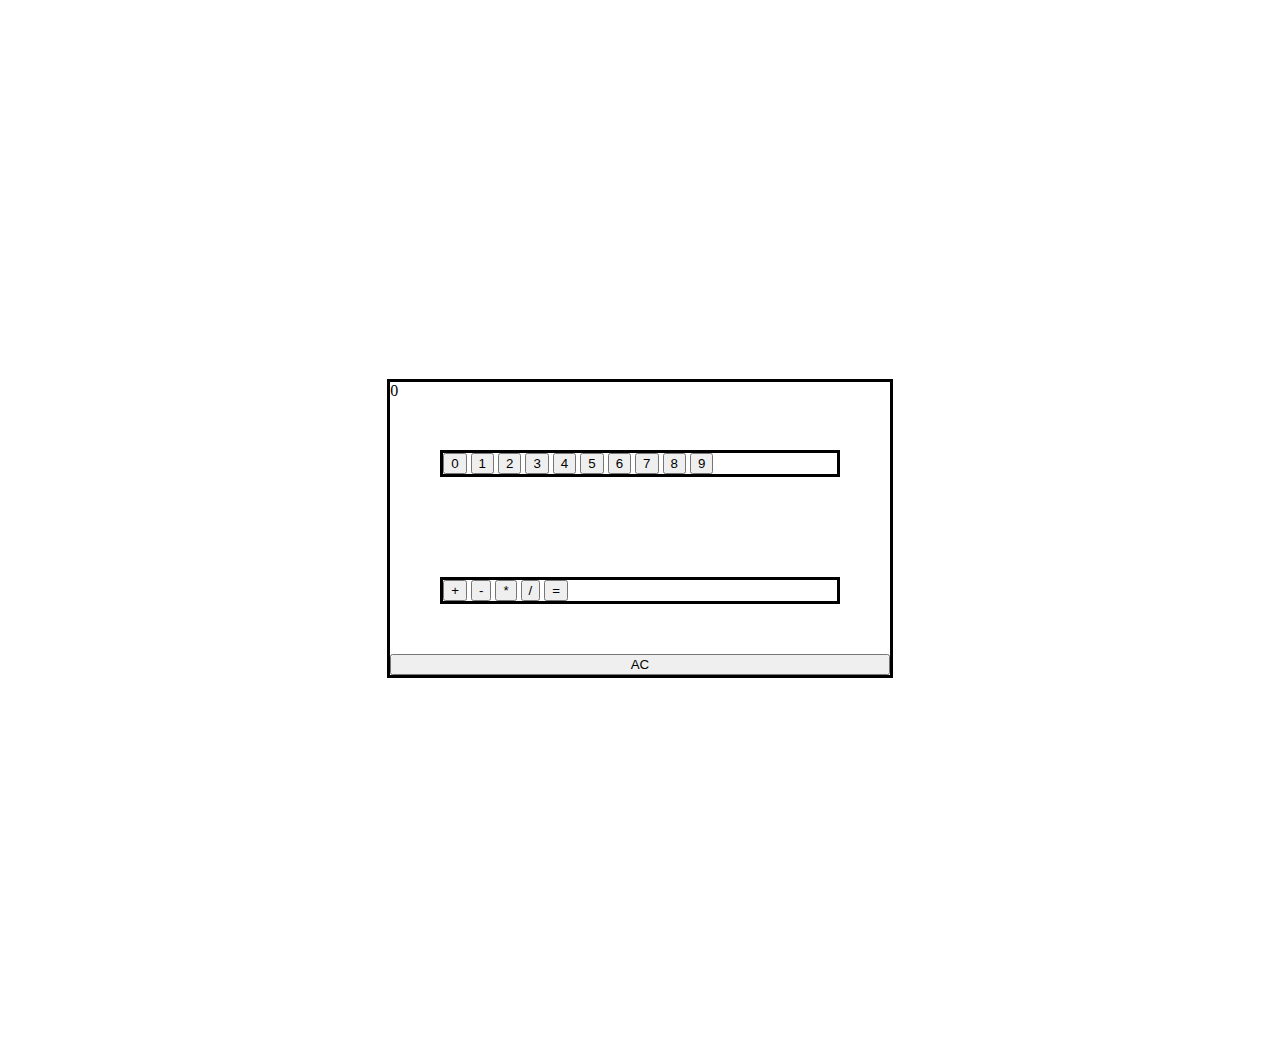
<file: calculator/index.html>
<!DOCTYPE html>
<html lang="en">
<head>
    <meta charset="UTF-8">
    <meta name="viewport" content="width=device-width, initial-scale=1.0">
    <link rel="stylesheet" href="style.css">
    <script src="script.js" defer></script>
    <title>Calculator</title>
</head>
<body>
    <div class="calculator"> 

        <div class="display">
            
        </div>

        <div class="numberContainer">
            <button class="numbers" data-="0">0</button>
            <button class="numbers" data-="1">1</button>
            <button class="numbers" data-="2">2</button>
            <button class="numbers" data-="3">3</button>
            <button class="numbers" data-="4">4</button>
            <button class="numbers" data-="5">5</button>
            <button class="numbers" data-="6">6</button>
            <button class="numbers" data-="7">7</button>
            <button class="numbers" data-="8">8</button>
            <button class="numbers" data-="9">9</button>
        </div>
        <div class="operandContainer">
            <button class="operators" data-="+">+</button>
            <button class="operators" data-="-">-</button>
            <button class="operators" data-="*">*</button>
            <button class="operators" data-="/">/</button>
            <button class="equals" data-="=">=</button>
        </div>
        <button class="ac" id="ac">AC</button>
</div>
</body>
</html>
</file>
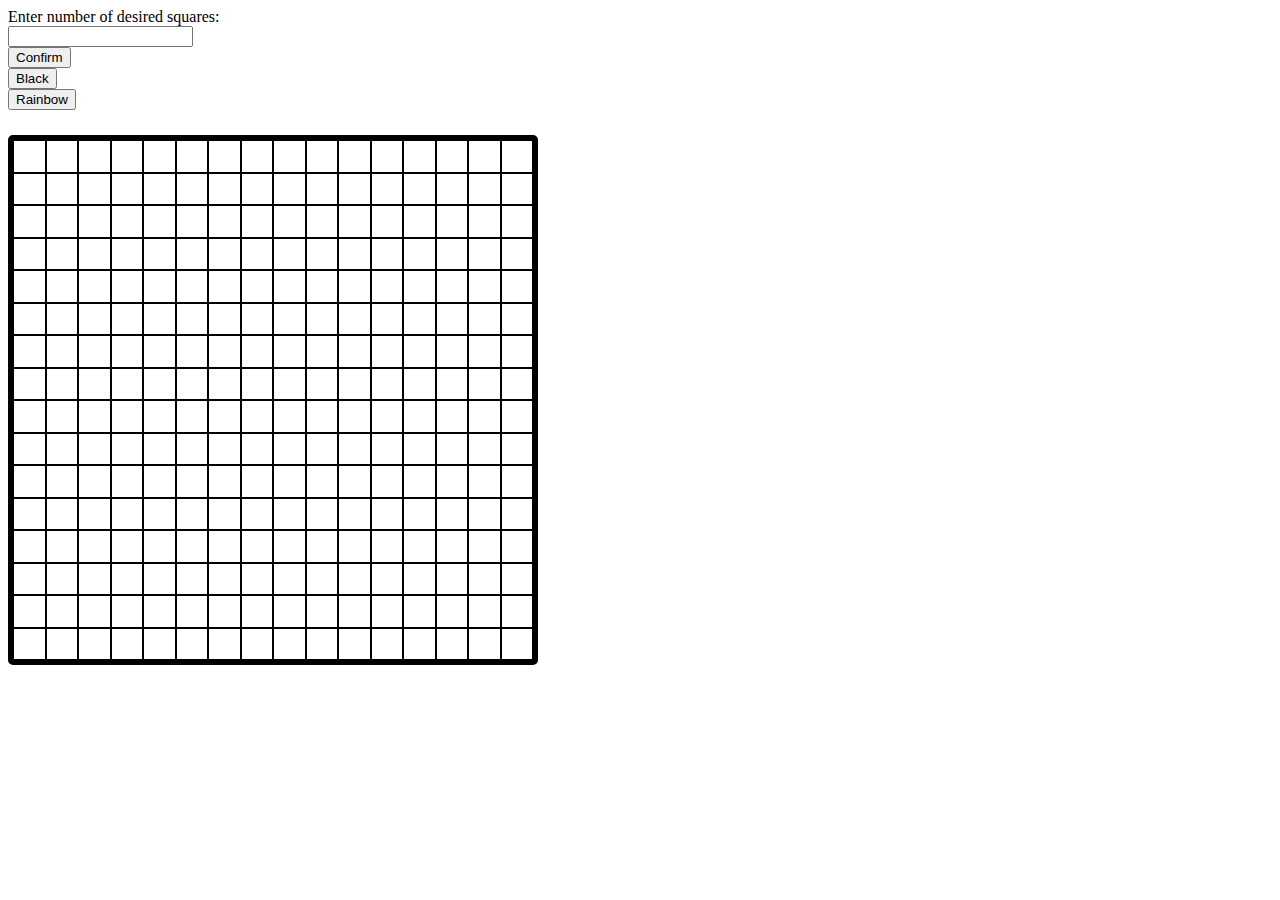
<file: Etch-a-Sketch/index.html>
<!DOCTYPE html>
<html lang="en">
<head>
    <meta charset="UTF-8">
    <meta name="viewport" content="width=device-width, initial-scale=1.0">
    <title>Document</title>
    <script src="script.js" defer></script>
    <link rel="stylesheet" href="style.css">
</head>
<body>
    <div class="userInput">
        <label for="quantity">Enter number of desired squares:</label>
        <input type="number" id="quantity">
        <button id="submit">Confirm</button>

        <button class="colour-choice" data-colour="black">Black</button>
        <button class="colour-choice" data-colour="rainbow">Rainbow</button>


       
    </div>
    <div class="container">
        
    </div>
    
</body>
</html>
</file>
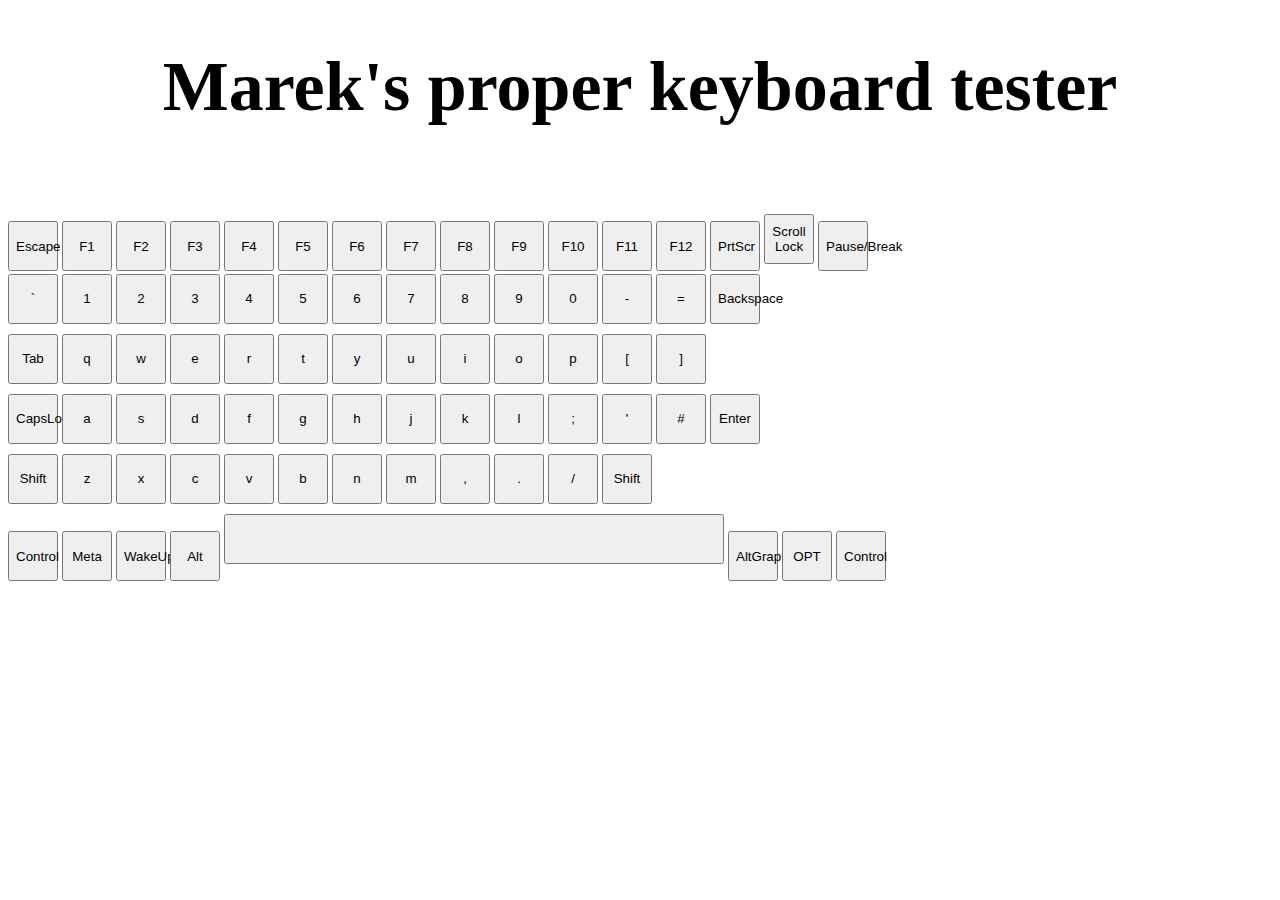
<file: keyboard_tester/index.html>
<!DOCTYPE html>
<html lang="en">
<head>
    <meta charset="UTF-8">
    <meta name="viewport" content="width=device-width, initial-scale=1.0">
    <title>Colorblind keyboard tester</title>
    <link rel="stylesheet" href="style.css">
    <script src="script.js" defer></script>
</head>
<body>
    <h1>Marek's proper keyboard tester</h1>
    <div class="container">
      <div class="row one">
        <button>Escape</button>
        <button>F1</button>
        <button>F2</button>
        <button>F3</button>
        <button>F4</button>
        <button>F5</button>
        <button>F6</button>
        <button>F7</button>
        <button>F8</button>
        <button>F9</button>
        <button>F10</button>
        <button>F11</button>
        <button>F12</button>

        <button>PrtScr</button>
        <button>Scroll Lock</button>
        <button>Pause/Break</button>
      </div>

    <div class="row two">
        <button>`</button>
        <button>1</button>
        <button>2</button>
        <button>3</button>
        <button>4</button>
        <button>5</button>
        <button>6</button>
        <button>7</button>
        <button>8</button>
        <button>9</button>
        <button>0</button>
        <button>-</button>
        <button>=</button>
        <button>Backspace</button>
    </div>

    <div class="row three">
        <button>Tab</button>
        <button>q</button>
        <button>w</button>
        <button>e</button>
        <button>r</button>
        <button>t</button>
        <button>y</button>
        <button>u</button>
        <button>i</button>
        <button>o</button>
        <button>p</button>
        <button>[</button>
        <button>]</button>
    </div>
    <div class="row four">
        <button>CapsLock</button>
        <button>a</button>
        <button>s</button>
        <button>d</button>
        <button>f</button>
        <button>g</button>
        <button>h</button>
        <button>j</button>
        <button>k</button>
        <button>l</button>
        <button>;</button>
        <button>'</button>
        <button>#</button>
        <button>Enter</button>
    </div>
    <div class="row five">
        <button>Shift</button>
        <button>z</button>
        <button>x</button>
        <button>c</button>
        <button>v</button>
        <button>b</button>
        <button>n</button>
        <button>m</button>
        <button>,</button>
        <button>.</button>
        <button>/</button>
        <button>Shift</button>
    </div>
    <div class="row six">
        <button>Control</button>
        <button>Meta</button>
        <button>WakeUp</button>
        <button>Alt</button>
        <button id="space"> </button>
        <button>AltGraph</button>
        <button>OPT</button>
        <button>Control</button>
    </div>

</div>
</body>
</html>
</file>
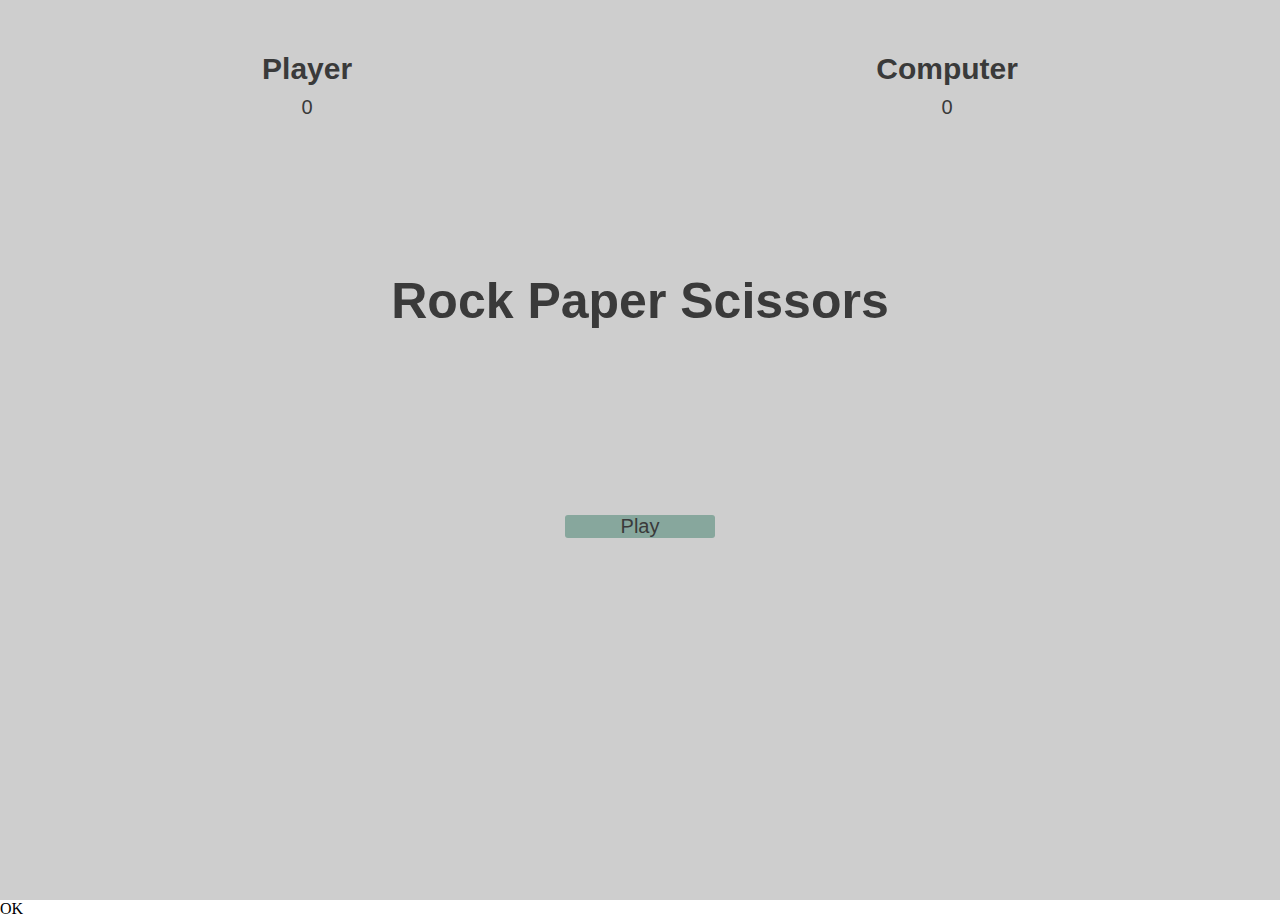
<file: rps-game/index.html>
<!DOCTYPE html>
<html lang="en">
<head>
    <meta charset="UTF-8">
    <meta name="viewport" content="width=device-width, initial-scale=1.0">
    <title>Rock, paper, scissors</title>
    <link rel="stylesheet" href="./styles.css">
    <script src="./app.js" defer></script>
</head>
<body>
    <section class="game">
        <div class="score">
            <div class="player-score">
                <h2>Player</h2>
                <p>0</p>
            </div>
            <div class="computer-score">
                <h2>Computer</h2>
                <p>0</p>
            </div>
        </div>

        <div class="intro">
            <h1>Rock Paper Scissors</h1>
            <button>Play</button>
        </div>

        <div class="match fadeOut">
            <h2 class="winner">Choose an option</h2>
            <div class="hands">
                <img class="player-hand" src="./assets/rock.png">
                <img class="computer-hand" src="./assets/rock.png">
            </div>
            <div class="options">
            <button class="rock">rock</button>
            <button class="paper">paper</button>
            <button class="scissors">scissors</button>
            </div>  
        </div>

        <div class="outro fadeOut">
             <img class="confetti" src="./assets/e5833e1bea7d379f0f4e4ae250b7cf81.gif">
            <span class="result"></span>
                <button>Play again?</button>
               
           
         </div>
    </section>

</body>
</html>

OK
</file>
<file: calculator/style.css>
.calculator {
    border: solid;
    margin: 30%;
    display: grid;
}

.numberContainer,
.operandContainer {
    margin: 10%;
    border: solid;
 
}
</file>
<file: Etch-a-Sketch/style.css>
.userInput {
    display: flex;
    flex-direction: column;
    justify-content: center;
    align-items: flex-start;
}

.square {
    background-color: white;
    border: 1px solid black;
}
.black {
    background-color: black;
    border: 1px solid black;
}

.gray {
    background-color: gray;
    border: 1px solid black;
}

.rainbow {
    background-color: hotpink;
    border: 1px solid black;
}


.container {
    margin-top: 25px;
    margin-right: 40px;
    display: inline-grid;
    grid-template-columns: repeat(16, 2fr);
    grid-template-rows: repeat(16, 2fr);
    border: 5px solid black;
    border-radius: 5px;
    height: 520px;
    width: 520px;
}

.hovered {
    background-color: black;
    border: 1px solid black;

}

@keyframes zoom {
    from {scale: 1.1fr;}
}
</file>
<file: keyboard_tester/style.css>
h1 {
    display: flex;
    flex-direction: column;
    align-items: center;
    font-size: 70px;
}

.container{

    display: flex;
    flex-direction: column;
    
}

.row {
    width: 100%;
    height: 10px;
}

.one, .two, .three, .four, .five, .six {
    margin: 40px 0 10px 0;
}

button {
    color: black;
    width: 50px;
    height: 50px;
}

.working {
    
    background: red;
}

#space {
    width: 500px;
    height: 5
    30px;
}
</file>
<file: rps-game/styles.css>
*{
margin: 0;
padding: 0;
box-sizing: border-box;
}

section{
    height: 100vh;
    background-color: rgb(206, 206, 206);
    font-family: sans-serif;
}
.score{
    color: rgb(58, 58, 58);
    height: 20vh;
    display: flex;
    justify-content: space-around;
    align-items: center;
}
.score h2{
    font-size: 30px;
}
.score p{
    text-align: center;
    padding: 10px;
    font-size: 20px;
}

.intro{
    color: rgb(58, 58, 58);
    height: 50vh;
    display: flex;
    flex-direction: column;
    align-items: center;
    justify-content: space-around;
    transition: opacity 0.5s ease;
}
.intro h1{
    font-size: 50px;
}
.outro button,
.intro button,
.match button{
    width: 150px;
    height: 50;
    background: none;
    border: none;
    color: rgb(58, 58, 58);
    font-size: 20px;
    background: rgba(45, 117, 95, 0.445);
    border-radius: 3px;
    cursor: pointer;
}

.match{
    position: absolute;
    top: 50%;
    left: 50%;
    transform: translate(-50%, -50%);
    transition: opacity 0.5s ease 0.5s;
    
}
.winner{
    color: rgb(58, 58, 58);
    text-align: center;
    font-size: 50px;
}
.outro {
    display: flex;
    flex-direction: column;
    align-items: center;
    justify-content: center;
    transition: opacity 0.5s ease 0.5s;
}
.result {
    position: absolute;
    top: 150px;
    font-size: 3rem;
    backface-visibility: inherit;
}



.hands,
.options{
    display: flex;
    justify-content: space-around;
    align-items: center;
}
.player-hand{
    transform: rotateY(180deg);
}
div.fadeOut{
    opacity: 0;
    pointer-events: none;
}
div.fadeIn{
    opacity: 1;
    pointer-events: all;
}




@keyframes shakePlayer {
    0%{
        transform: rotateY(180deg) translateY(0px);
    }
    15%{
        transform: rotateY(180deg) translateY(-50px);
    }
    25%{
        transform: rotateY(180deg) translateY(0px);
    }
    35%{
        transform: rotateY(180deg) translateY(-50px);
    }
    45%{
        transform: rotateY(180deg) translateY(0px);
    }
    55%{
        transform: rotateY(180deg) translateY(-50px);
    }
    65%{
        transform: rotateY(180deg) translateY(0px);
    }
    75%{
        transform: rotateY(180deg) translateY(-50px);
    }
    85%{
        transform: rotateY(180deg) translateY(0px);
    }
    100%{
        transform: rotateY(180deg) translateY(-50px);
    }
}
@keyframes shakeComputer {
    0%{
        transform:translateY(0px);
    }
    15%{
        transform:translateY(-50px);
    }
    25%{
        transform:translateY(0px);
    }
    35%{
        transform:translateY(-50px);
    }
    45%{
        transform:translateY(0px);
    }
    55%{
        transform:translateY(-50px);
    }
    65%{
        transform:translateY(0px);
    }
    75%{
        transform:translateY(-50px);
    }
    85%{
        transform:translateY(0px);
    }
    100%{
        transform:translateY(-50px);
    }
}

.confetti {
    position: fixed;
    top: 12px;
   width: 100%;
height: 100%;
opacity: 20%;
pointer-events: none;
}
</file>
